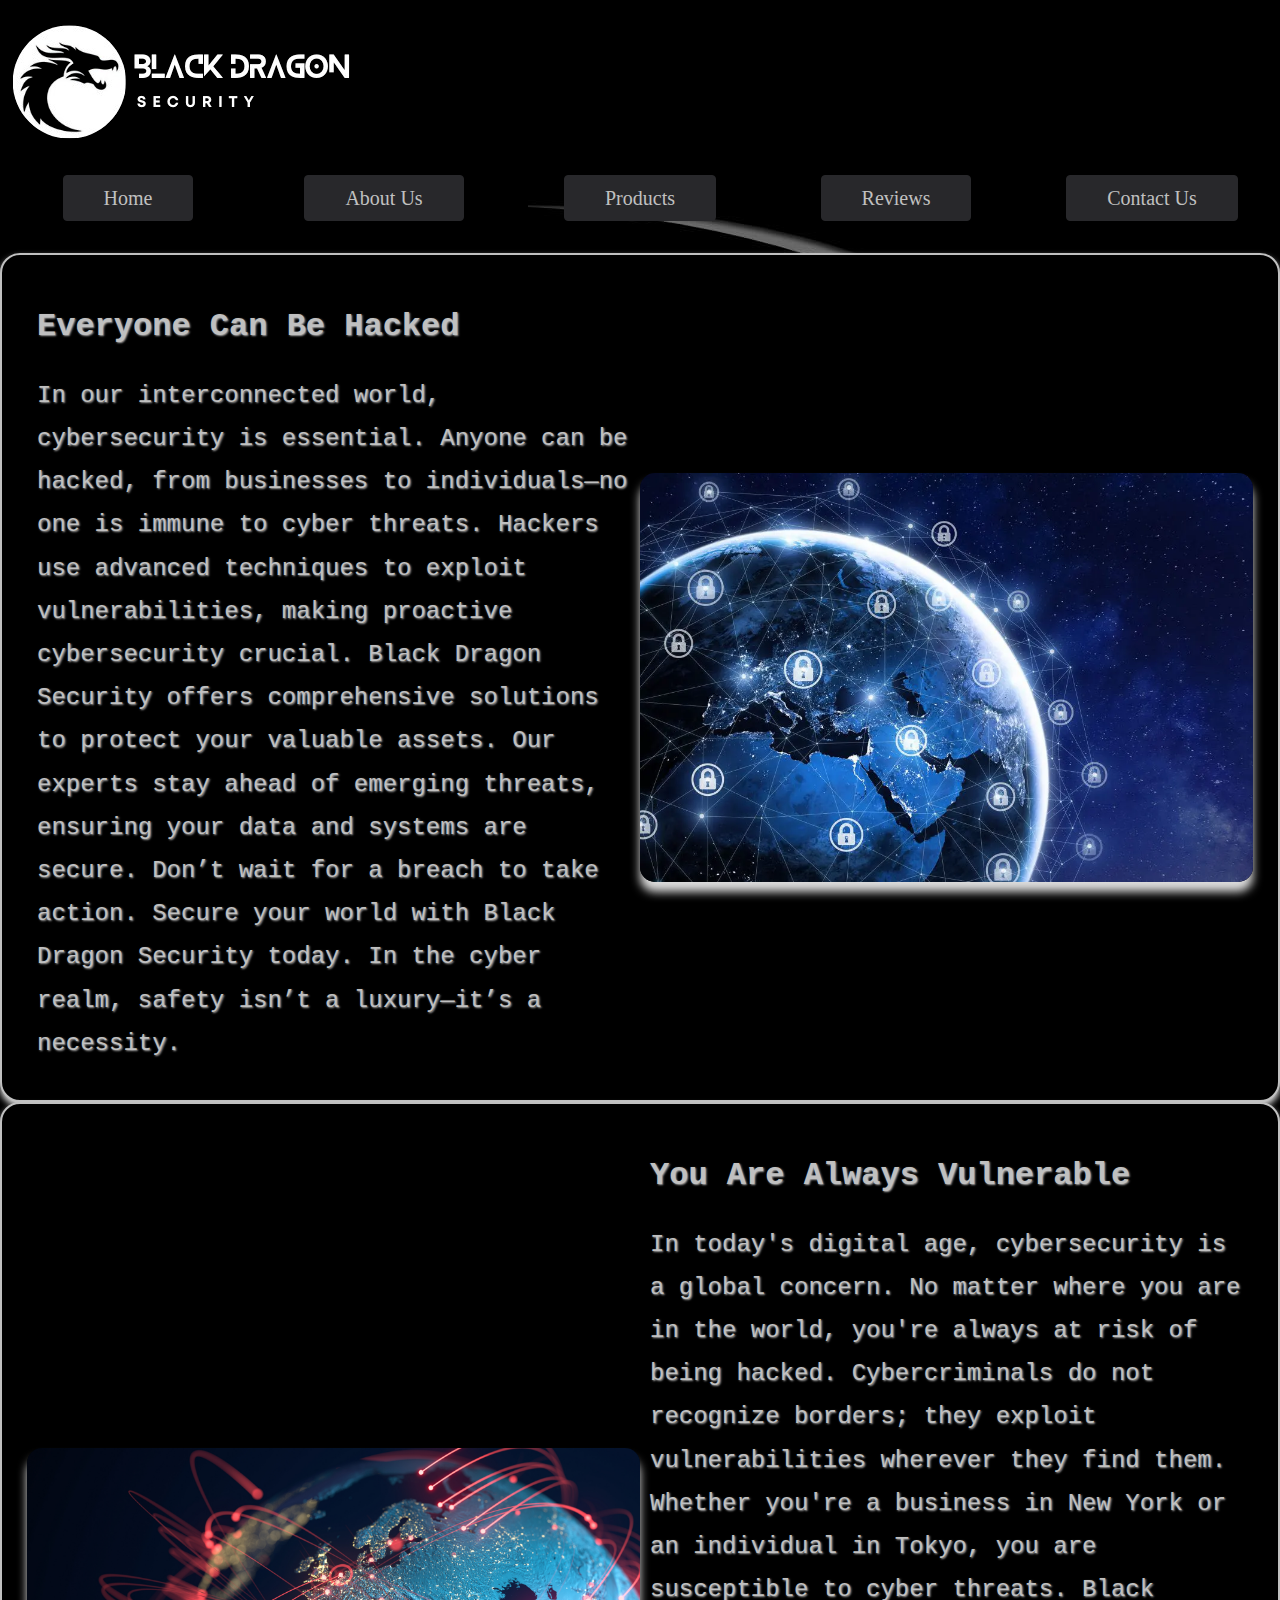
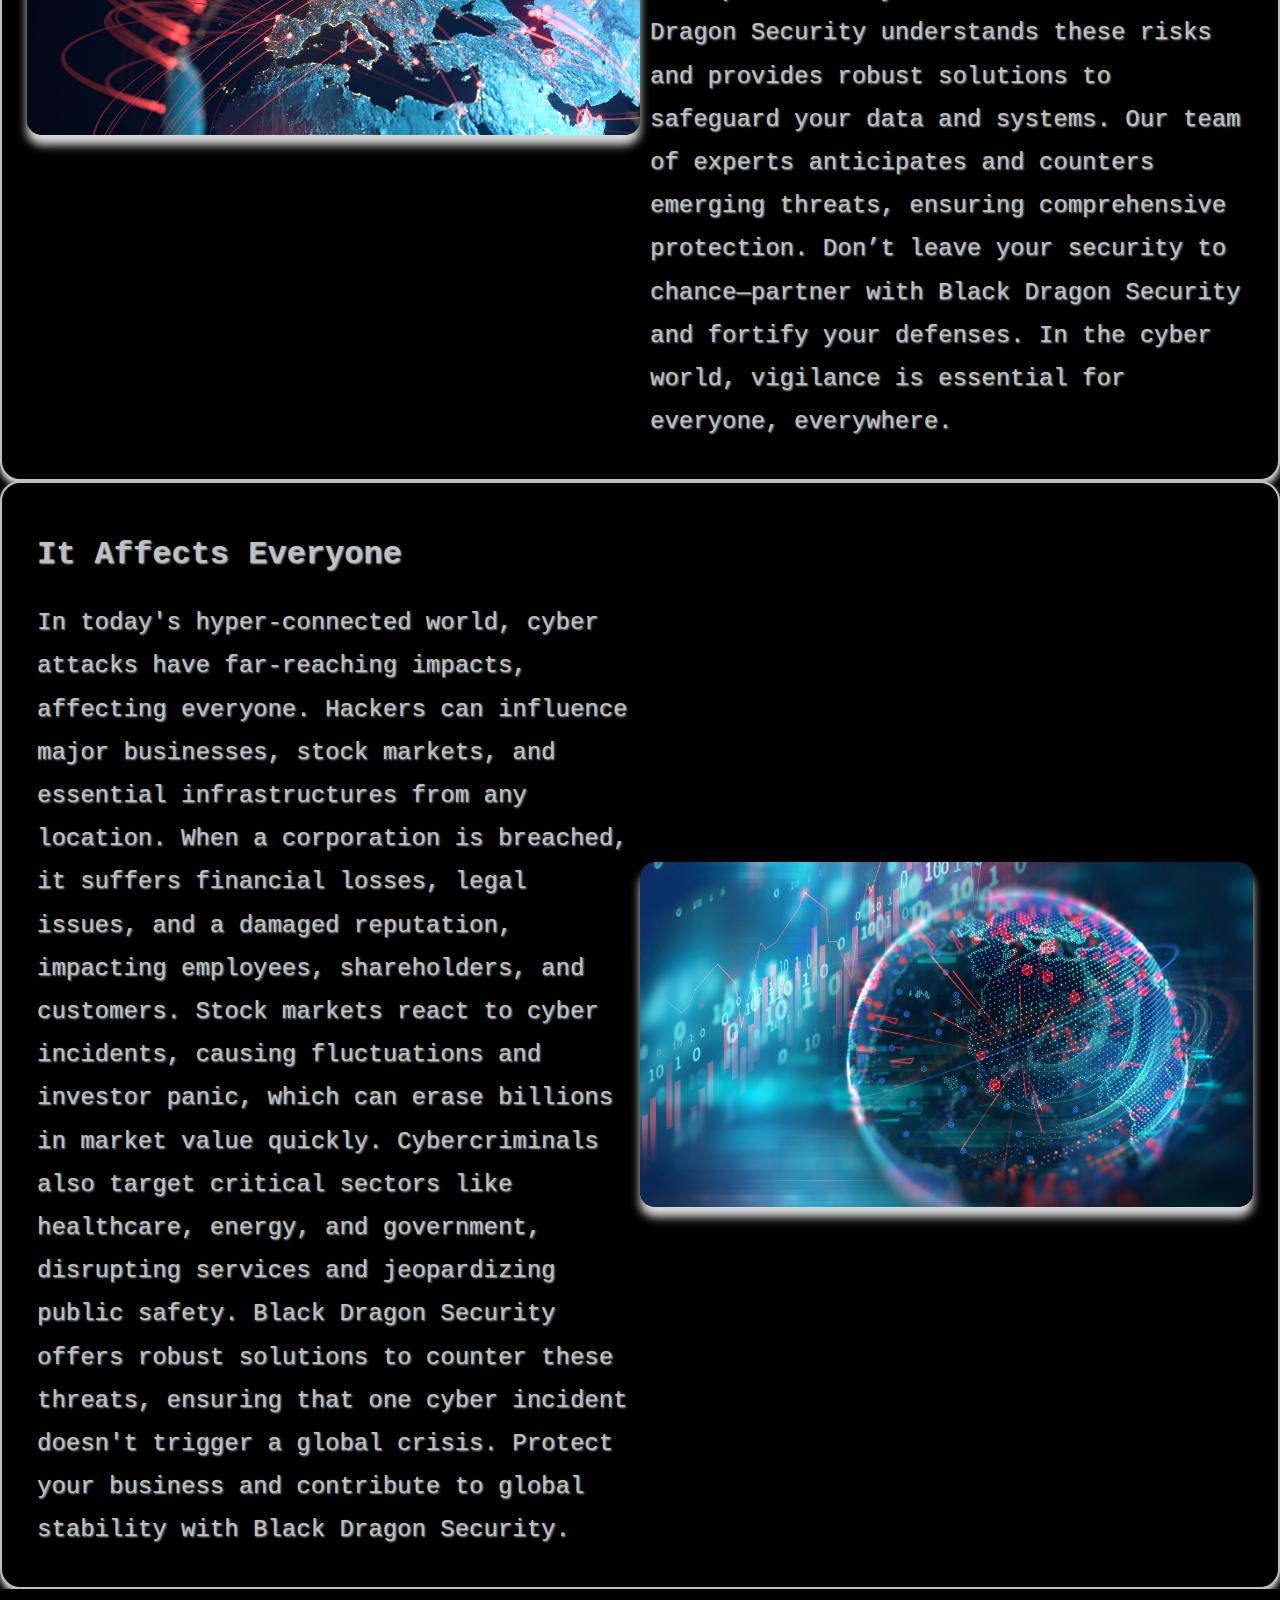
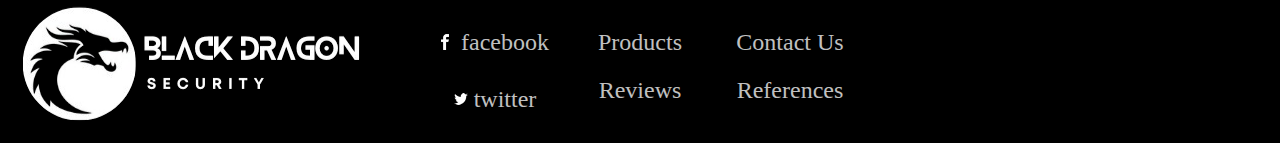
<file: Index.HTML>
<!DOCTYPE html>
<html lang="en">
<head>
    <meta charset="UTF-8">
    <meta name="viewport" content="width=device-width, initial-scale=1.0">
    <title>Black Dragon Security</title>
    <link rel="stylesheet" href="BD_reset.css">
    <link rel="stylesheet" href="BD_designs.css">
    <link rel="stylesheet" href="BD_styles.css">
</head>
<body>
		<a href="index.html"> <img src="BD_logo.png" alt="LogoImg" /> </a>
<header>	
			
			<nav id="top">
				
				
			
				<ul>
					<li><button><a href="index.html">Home</a></button></li>
					<li><button><a href="about_us.html">About Us</a></button></li>
					<li><button><a href="products.html">Products</a></button></li>
					<li><button><a href="reviews.html">Reviews</a></button></li>
					<li><button><a href="contact_us.html">Contact Us</a></button></li>
				</ul>
			</nav>
		</header>

    <div id="container">
        <div id="main" class="section">
            <div>
                <h2>Everyone Can Be Hacked</h2>
                <p>In our interconnected world, cybersecurity is essential. 
				Anyone can be hacked, from businesses to individuals—no one is 
				immune to cyber threats. Hackers use advanced techniques to exploit 
				vulnerabilities, making proactive cybersecurity crucial. Black Dragon 
				Security offers comprehensive solutions to protect your valuable assets. Our experts stay 
				ahead of emerging threats, ensuring your data and systems are secure. Don’t wait for a breach to take action. 
				Secure your world with Black Dragon Security today. In the cyber realm, safety isn’t a luxury—it’s a necessity.</p>
            </div>
            <img src="BD_image2.jpg" alt="Security Image">
        </div>
        <div id="main1" class="section">
            <img src="BD_image3.png" alt="Vulnerability Image">
            <div>
                <h2>You Are Always Vulnerable</h2>
                <p>In today's digital age, cybersecurity is a global concern. 
				No matter where you are in the world, you're always at risk of being hacked. 
				Cybercriminals do not recognize borders; they exploit vulnerabilities wherever they find them. 
				Whether you're a business in New York or an individual in Tokyo, you are susceptible to cyber 
				threats. Black Dragon Security understands these risks and provides robust solutions to safeguard 
				your data and systems. Our team of experts anticipates and counters emerging threats, ensuring comprehensive 
				protection. Don’t leave your security to chance—partner with Black Dragon Security and fortify your defenses. 
				In the cyber world, vigilance is essential for everyone, everywhere.</p>
            </div>
        </div>
		
		 <div id="main2" class="section">
            <img src="BD_image1.jpg" alt="">
            <div>
                <h2>It Affects Everyone</h2>
                <p>In today's hyper-connected world, cyber attacks have far-reaching impacts, 
				affecting everyone. Hackers can influence major businesses, stock markets, and 
				essential infrastructures from any location. When a corporation is breached, it suffers financial losses, 
				legal issues, and a damaged reputation, impacting employees, 
				shareholders, and customers. Stock markets react to cyber 
				incidents, causing fluctuations and investor panic, which can erase 
				billions in market value quickly. Cybercriminals also target critical 
				sectors like healthcare, energy, and government, disrupting services and jeopardizing public safety. Black Dragon Security 
				offers robust solutions to counter these threats, ensuring that one cyber incident doesn't trigger a global crisis. 
				Protect your business and contribute to global stability with Black Dragon Security.</p>
            </div>
        </div>
    </div>

  <footer>
  
		
      <nav id="bottom">
	  
		
		 <ul>
            <li><a href="https://www.facebook.com"><img id="fbicon" src="fbicon.png" alt="" />facebook</a></li>
            <li><a href="https://www.twitter.com"><img id="twittericon" src="twittericon.png" alt="" />twitter</a></li>
         </ul>
         <ul>
            <li><a href="products.html">Products</a></li>
            <li><a href="reviews.html">Reviews</a></li>
         </ul>
		 <ul>
			<li><a href="contact_us.html">Contact Us</a></li>
			<li><a href="References.html">References</a></li>
		 </ul>
	</nav>
   </footer>
</body>
</html>
</file>
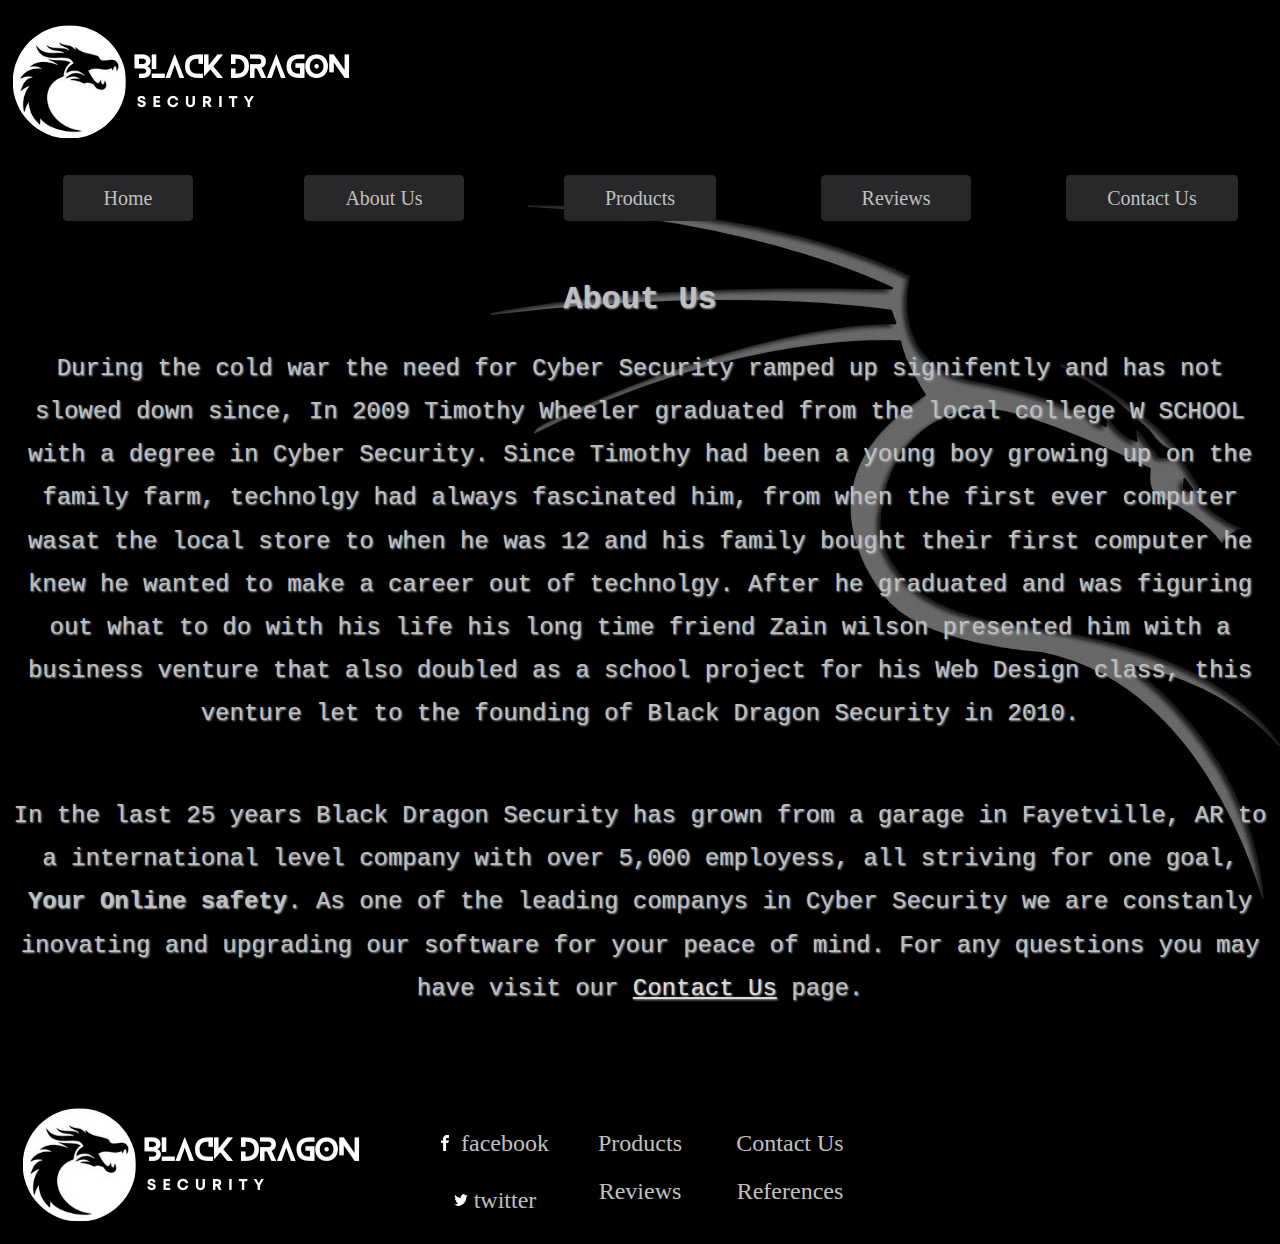
<file: about_us.html>
<!DOCTYPE html>
<html lang="en">
		<head>
		   <meta charset="utf-8" />
		   <meta name="viewport" content="width=device-width, initial-scale=1" />
		   <title>Black Dragon Security</title>
		   <link href="BD_reset.css" rel="stylesheet" />
		   <link href="BD_styles.css" rel="stylesheet" />    
		</head>
	<body>
	<a href="index.html"><img src="BD_logo.png" alt="" /></a>
		<header>
		<nav id="top">
		
				<ul>
					<li><button><a href="index.html">Home</a></button></li>
					<li><button><a href="about_us.html">About Us</a></button></li>
					<li><button><a href="products.html">Products</a></button></li>
					<li><button><a href="reviews.html">Reviews</a></button></li>
					<li><button><a href="contact_us.html">Contact Us</a></button></li>
				</ul>
		  </nav>
   </header>
   
	<div id="container">
      <section id="aboutus"> 
         <h2>About Us</h2>
         <p>During the cold war the need for Cyber Security ramped up signifently and has not slowed down since, In 2009 Timothy Wheeler
		 graduated from the local college W SCHOOL with a degree in Cyber Security. Since Timothy had been a young boy growing up on the family farm, technolgy
		 had always fascinated him, from when the first ever computer wasat the local store to when he was 12 and his family bought their first
		 computer he knew he wanted to make a career out of technolgy. After he graduated and was figuring out what to do with his life his long time friend Zain wilson
		 presented him with a business venture that also doubled as a school project for his Web
		Design class, this venture let to the founding of Black Dragon Security in 2010.
	  </section> 
	  <br>
	  </br>
	  <section id="aboutus1">
		<p>In the last 25 years Black Dragon Security has grown from a garage in Fayetville, AR to a international level company with over 5,000 employess, 
		all striving for one goal,<strong> Your Online safety</strong>.
		 As one of the leading companys in Cyber Security we are constanly 
		inovating and upgrading our software for your peace of mind. For any questions you may have visit 
		our <a href="contact_us.html">Contact Us</a> page.
	</div>
    
  <footer>
      <nav id="bottom">

         <ul>
            <li><a href="https://www.facebook.com"><img id="fbicon" src="fbicon.png" alt="" />facebook</a></li>
            <li><a href="https://www.twitter.com"><img id="twittericon" src="twittericon.png" alt="" />twitter</a></li>
         </ul>
         <ul>
            <li><a href="products.html">Products</a></li>
            <li><a href="reviews.html">Reviews</a></li>
         </ul>
		 <ul>
			<li><a href="contact_us.html">Contact Us</a></li>
			<li><a href="References.html">References</a></li>
		 </ul>
	</nav>
   </footer>
</body>
</html>
</file>
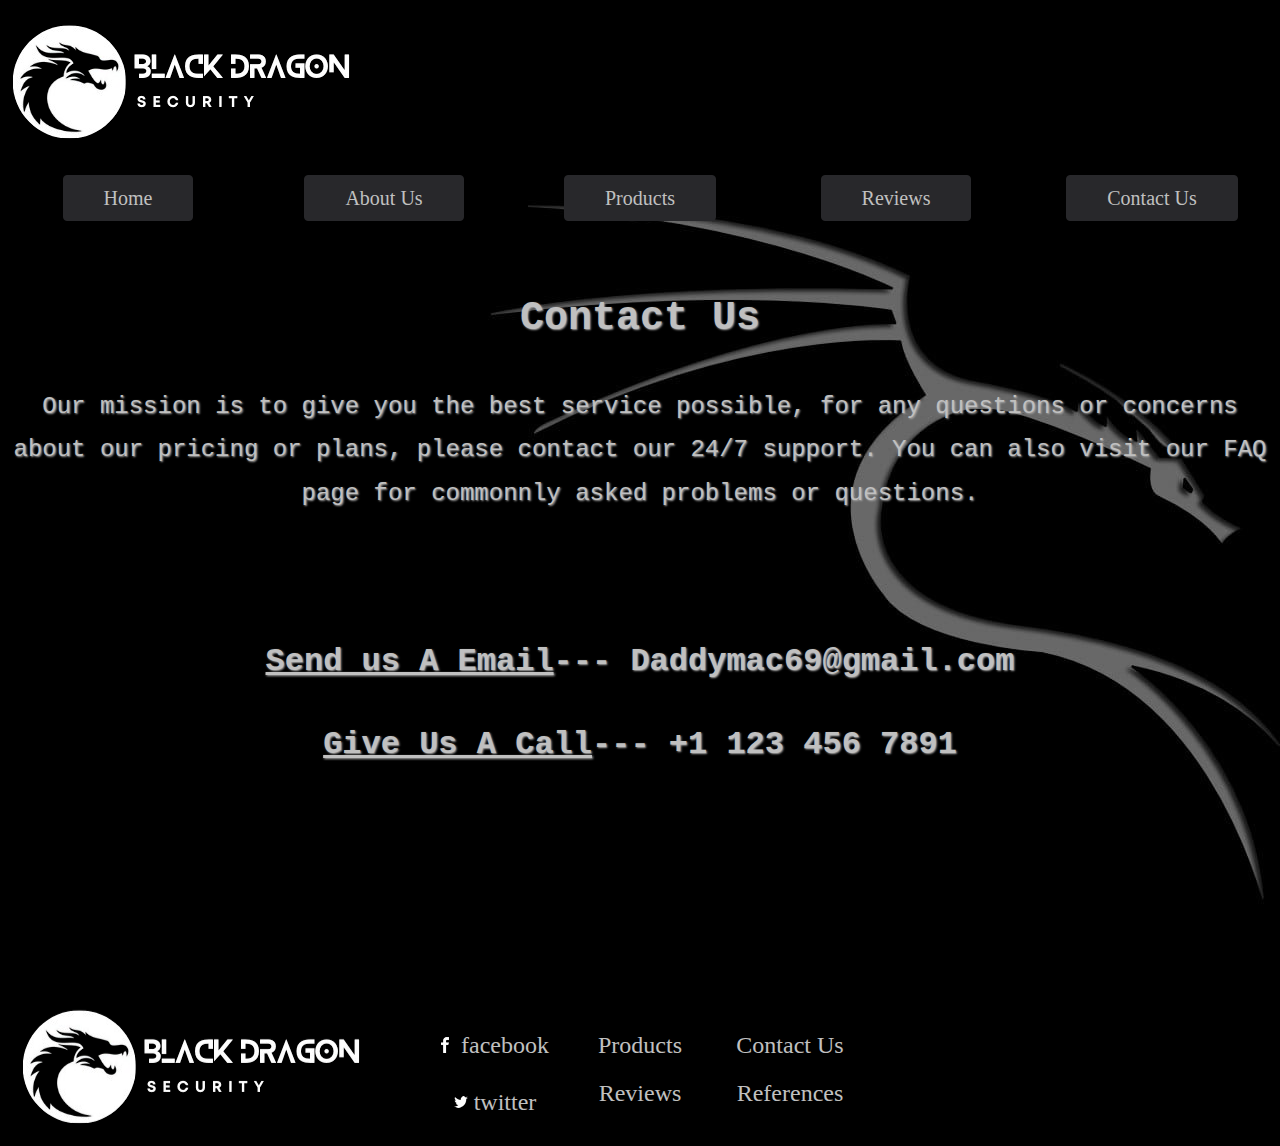
<file: contact_us.html>
<!DOCTYPE html>
<html lang="en">
		<head>
		   <meta charset="utf-8" />
		   <meta name="viewport" content="width=device-width, initial-scale=1" />
		   <title>Black Dragon Security</title>
		   <link href="BD_reset.css" rel="stylesheet" />
		   <link href="BD_styles.css" rel="stylesheet" />    
		</head>
	<body>
	<a href="index.html"><img src="BD_logo.png" alt="" /></a>
		<header>
		<nav id="top">
		
				<ul>
					<li><button><a href="index.html">Home</a></button></li>
					<li><button><a href="about_us.html">About Us</a></button></li>
					<li><button><a href="products.html">Products</a></button></li>
					<li><button><a href="reviews.html">Reviews</a></button></li>
					<li><button><a href="contact_us.html">Contact Us</a></button></li>
				</ul>
		  </nav>
   </header>
   
   <div id="container">
		<section id="contact">
			<h1>Contact Us</h1>
			<p>Our mission is to give you the best service possible, for any questions or concerns about our pricing or plans, please contact our 24/7 support. You can also visit our FAQ page for commonnly asked problems or questions.</p>
			</section>
		<section id="links">
			<h2><a href="mailto:rowanbell814@gmail.com">Send us A Email</a>--- Daddymac69@gmail.com</h2>
			<h2><a href="tel:+1 123 456 7891">Give Us A Call</a>--- +1 123 456 7891</h2>
		</section>

   </div>
   
  <footer>
      <nav id="bottom">
         <ul>
            <li><a href="https://www.facebook.com"><img id="fbicon" src="fbicon.png" alt="" />facebook</a></li>
            <li><a href="https://www.twitter.com"><img id="twittericon" src="twittericon.png" alt="" />twitter</a></li>
         </ul>
         <ul>
            <li><a href="products.html">Products</a></li>
            <li><a href="reviews.html">Reviews</a></li>
         </ul>
		 <ul>
			<li><a href="contact_us.html">Contact Us</a></li>
			<li><a href="References.html">References</a></li>
		 </ul>
	</nav>
   </footer>
</body>
</html>
</file>
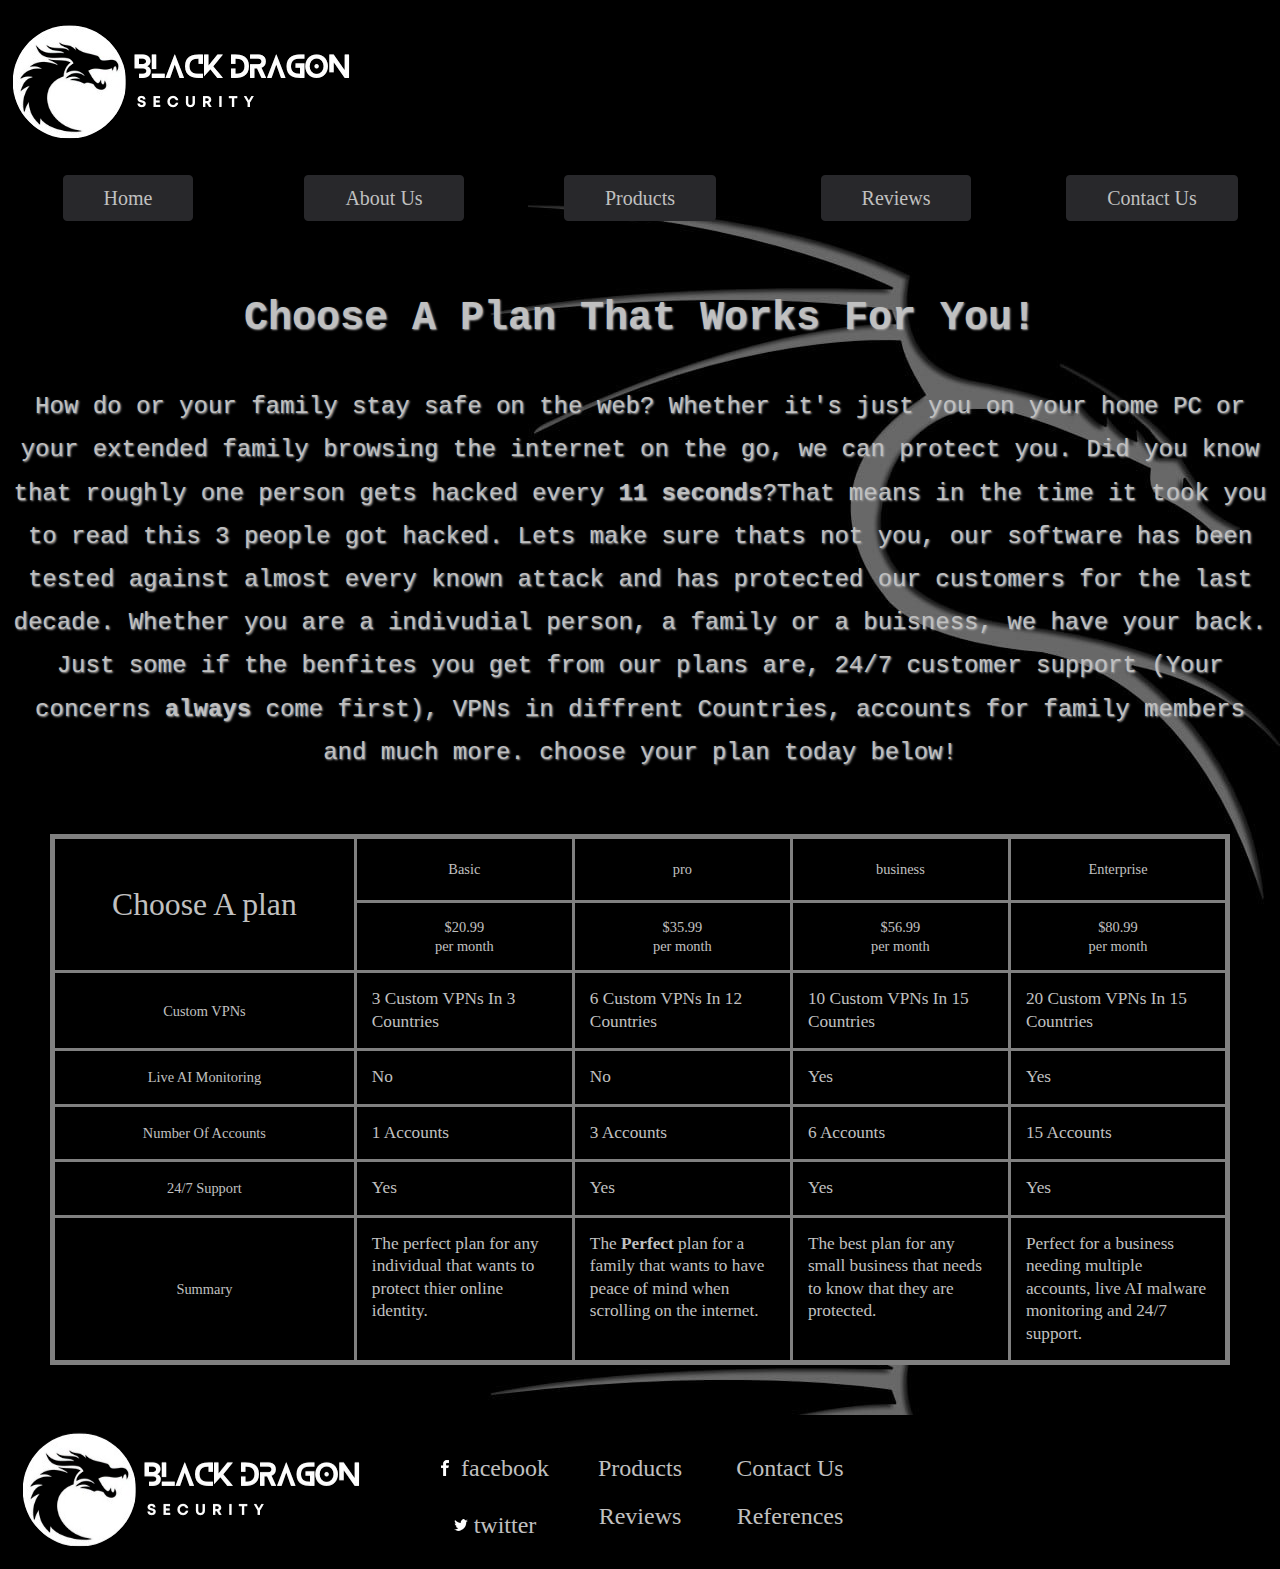
<file: Products.html>
<!DOCTYPE html>
<html lang="en">
		<head>
		   <meta charset="utf-8" />
		   <meta name="viewport" content="width=device-width, initial-scale=1" />
		   <title>Black Dragon Security</title>
		   <link href="BD_reset.css" rel="stylesheet" />
		   <link href="BD_styles.css" rel="stylesheet" />    
		   <link href="BD_tables.css" rel="stylesheet" />    
		</head>
	<body>
	<a href="index.html"><img src="BD_logo.png" alt="" /></a>
		<header>

		<nav id="top">
		
				<ul>
					<li><button><a href="index.html">Home</a></button></li>
					<li><button><a href="about_us.html">About Us</a></button></li>
					<li><button><a href="products.html">Products</a></button></li>
					<li><button><a href="reviews.html">Reviews</a></button></li>
					<li><button><a href="contact_us.html">Contact Us</a></button></li>
				</ul>
		  </nav>
   </header>
   
   <div id="container">
   <section id="products">
      <h1>Choose A Plan That Works For You!</h1>
      <p>How do or your family stay safe on the web? Whether it's just you on your home PC or your extended family browsing the internet on the go, we can protect you. Did you know that roughly one person gets hacked every <strong>11 seconds</strong>?That means in the time it took you to read this 3 people got hacked. Lets make sure thats not you, our software has been tested against almost every known attack and has protected our customers for the last decade. Whether you are a indivudial person, a family or a buisness, we have your back. Just some if the benfites you get from our plans are, 24/7 customer support (Your concerns <strong>always</strong> come first), VPNs in diffrent Countries, accounts for family members and much more. choose your plan today below!</p>
	   </section>
   </div> 

	<table id="pricing">
	
		<colgroup>
			<col id="firstCol" />
			<col id="dataCols" span="4" />
			
			<thead>
				<tr>
					<th rowspan="2">Choose A plan</th>
					<th>Basic</th>
					<th>pro</th>
					<th>business</th>
					<th>Enterprise</th>									
				</tr>
				
				<tr>
					<th>$20.99<br/>per month</th>
					<th>$35.99<br/>per month</th>
					<th>$56.99<br/>per month</th>
					<th>$80.99<br/>per month</th>					
				</tr>				
			</thead>
			
			<tfoot>
				<tr>
					<th>Summary</th>
					<td>The perfect plan for any individual that wants to protect thier online identity.</td>
					<td>The <strong>Perfect</strong> plan for a family that wants to have peace of mind when scrolling on the internet.</td>
					<td>The best plan for any small business that needs to know that they are protected.</td>
					<td>Perfect for a business needing multiple accounts, live AI malware monitoring and 24/7 support.</td>
				</tr>
			</tfoot>
			
			<tbody>
				<tr>
					<th>Custom VPNs</th>
					<td>3 Custom VPNs In 3 Countries</td>
					<td>6 Custom VPNs In 12 Countries</td>
					<td>10 Custom VPNs In 15 Countries</td>
					<td>20 Custom VPNs In 15 Countries</td>
				
				</tr>
				
				<tr>
					<th>Live AI Monitoring</th>
					<td>No</td>
					<td>No</td>
					<td>Yes</td>
					<td>Yes</td>
				</tr>
				
				<tr>
					<th>Number Of Accounts</th>
					<td>1 Accounts</td>
					<td>3 Accounts</td>
					<td>6 Accounts</td>
					<td>15 Accounts</td>
				</tr>
				
				<tr>
					<th>24/7 Support</th>
					<td>Yes</td>
					<td>Yes</td>
					<td>Yes</td>
					<td>Yes</td>
				</tr>
			
			</tbody>
		</colgroup>
	
	</table>
      

  <footer>
      <nav id="bottom">

         <ul>
            <li><a href="https://www.facebook.com"><img id="fbicon" src="fbicon.png" alt="" />facebook</a></li>
            <li><a href="https://www.twitter.com"><img id="twittericon" src="twittericon.png" alt="" />twitter</a></li>
         </ul>
         <ul>
            <li><a href="products.html">Products</a></li>
            <li><a href="reviews.html">Reviews</a></li>
         </ul>
		 <ul>
			<li><a href="contact_us.html">Contact Us</a></li>
			<li><a href="References.html">References</a></li>
		 </ul>
	</nav>
   </footer>
</body>
</html>
</file>
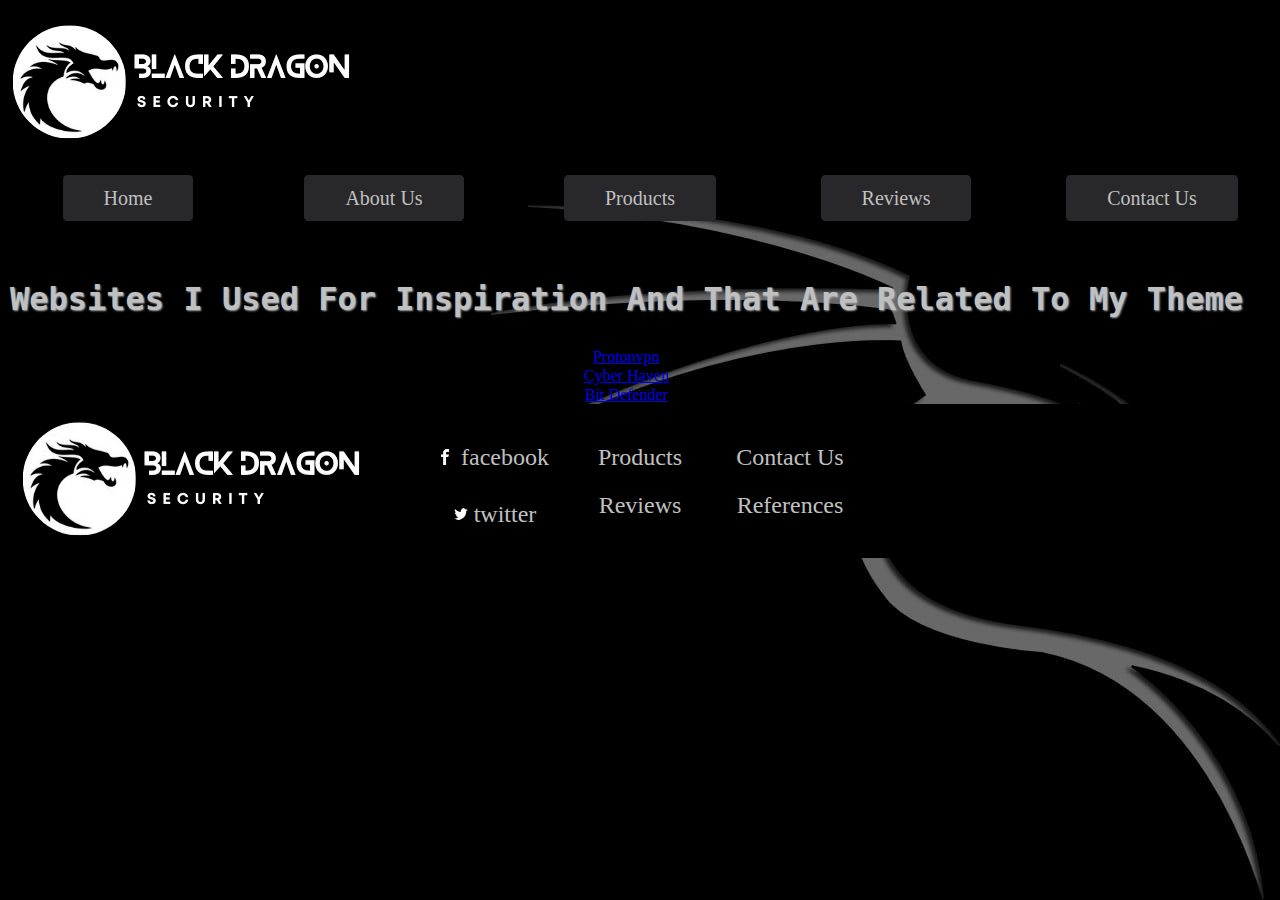
<file: references.html>
<!DOCTYPE html>
<html lang="en">
		<head>
		   <meta charset="utf-8" />
		   <meta name="viewport" content="width=device-width, initial-scale=1" />
		   <title>Black Dragon Security</title>
		   <link href="BD_reset.css" rel="stylesheet" />
		   <link href="BD_styles.css" rel="stylesheet" />    
		</head>
	<body>
	<a href="index.html"><img src="BD_logo.png" alt="" /></a>
		<header>
		<nav id="top">
		
		
				<ul>
					<li><button><a href="index.html">Home</a></button></li>
					<li><button><a href="about_us.html">About Us</a></button></li>
					<li><button><a href="products.html">Products</a></button></li>
					<li><button><a href="reviews.html">Reviews</a></button></li>
					<li><button><a href="contact_us.html">Contact Us</a></button></li>
				</ul>
		  </nav>
   </header>

   
   <div id="container">
    <section id="links1"> 
         <h2>Websites I Used For Inspiration And That Are Related To My Theme</h2>
			<ol>
				<li><a href="https://protonvpn.com">Protonvpn</a></li>
				<li><a href="https://www.cyberhaven.com">Cyber Haven</a></li>
				<li><a href="https://www.bitdefender.com/en-us/">Bit Defender</a></li>
			</ol>
	</section>

   </div>
   
  <footer>
      <nav id="bottom">

         <ul>
            <li><a href="https://www.facebook.com"><img id="fbicon" src="fbicon.png" alt="" />facebook</a></li>
            <li><a href="https://www.twitter.com"><img id="twittericon" src="twittericon.png" alt="" />twitter</a></li>
         </ul>
         <ul>
            <li><a href="products.html">Products</a></li>
            <li><a href="reviews.html">Reviews</a></li>
         </ul>
		 <ul>
			<li><a href="contact_us.html">Contact Us</a></li>
			<li><a href="References.html">References</a></li>
		 </ul>
	</nav>
   </footer>
</body>
</html>
</file>
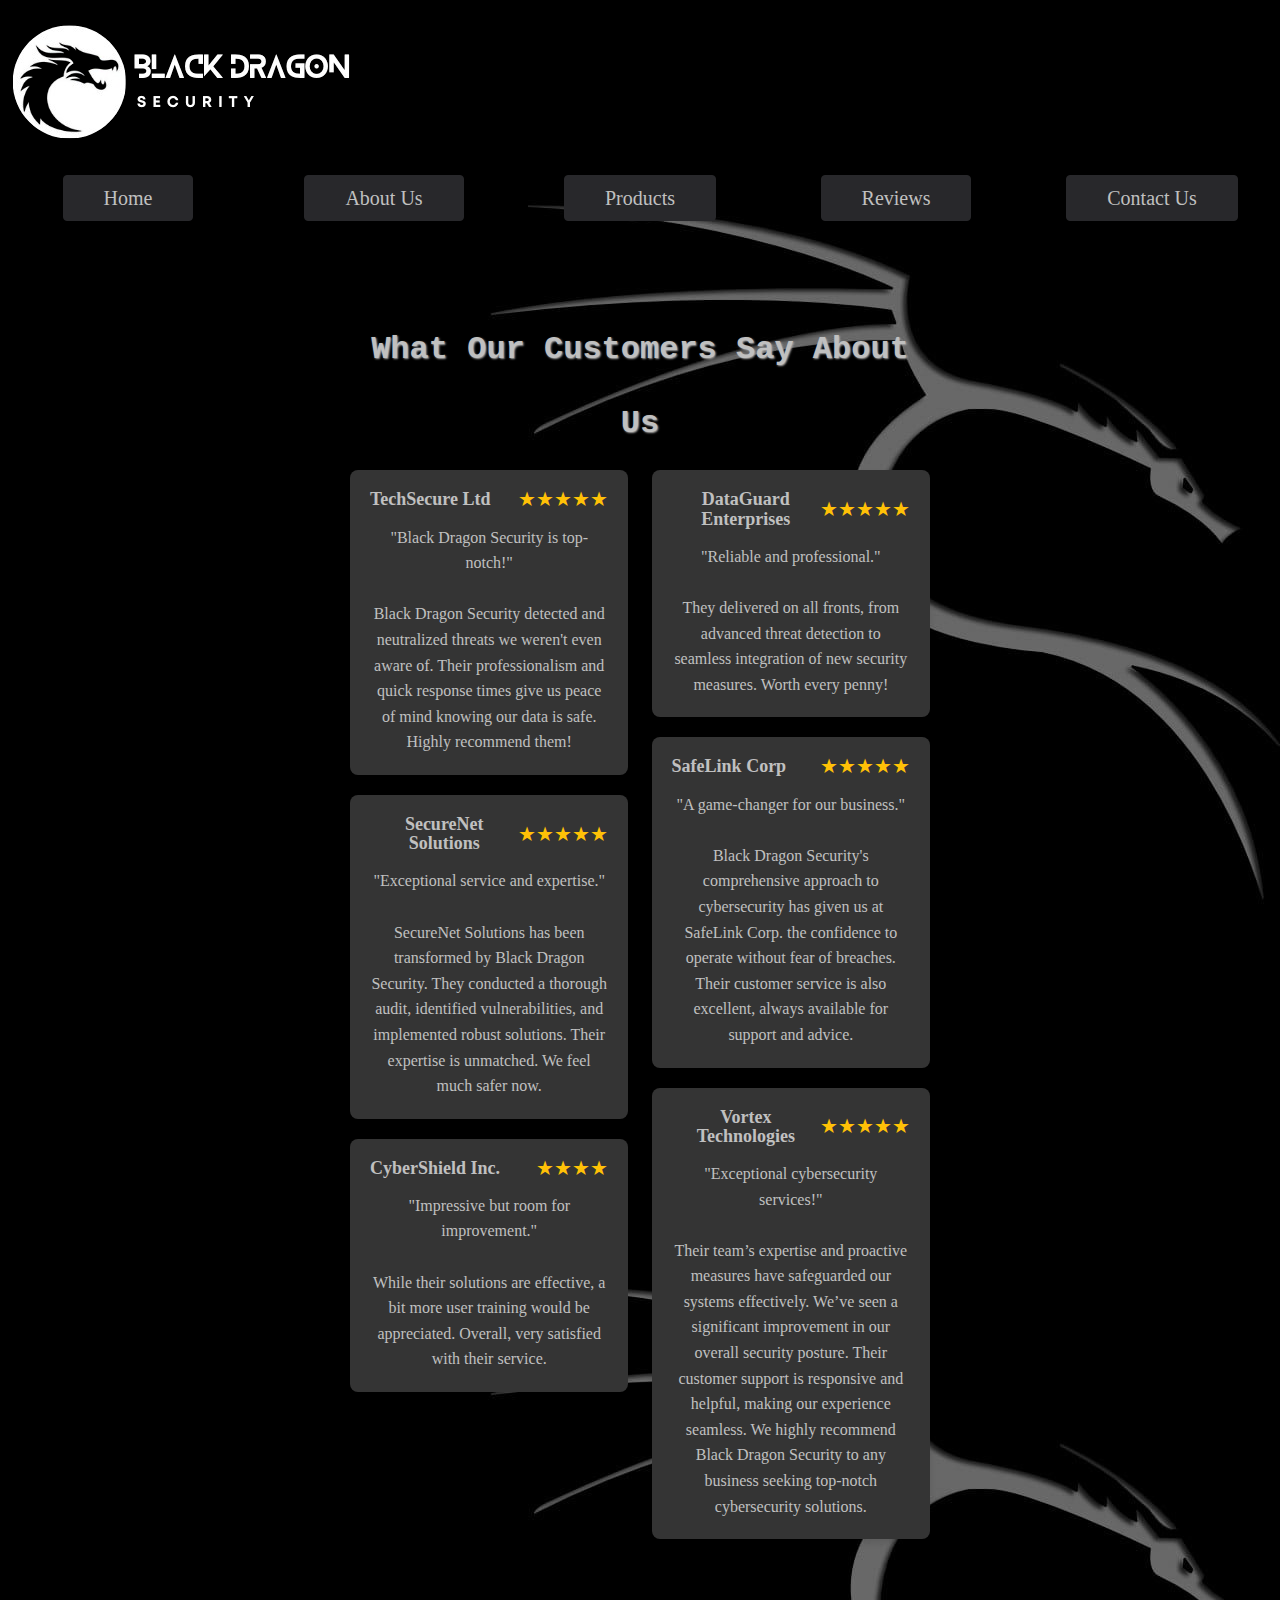
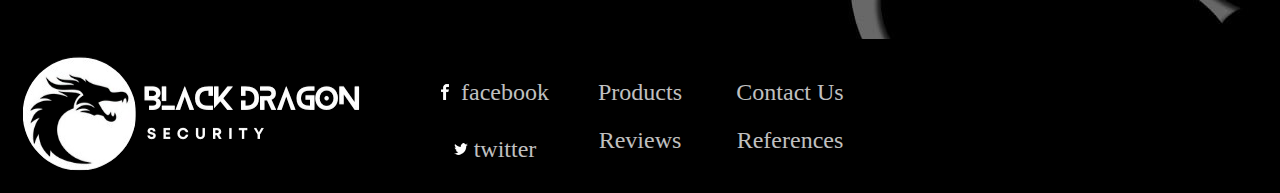
<file: Reviews.html>
<!DOCTYPE html>
<html lang="en">
		<head>
		   <meta charset="utf-8" />
		   <meta name="viewport" content="width=device-width, initial-scale=1" />
		   <title>Black Dragon Security</title>
		   <link href="BD_reset.css" rel="stylesheet" />
		   <link href="BD_styles.css" rel="stylesheet" />    
		</head>
	<body>
		<a href="index.html"><img src="BD_logo.png" alt="" /></a>
		<header>
		<nav id="top">
		
				<ul>
					<li><button><a href="index.html">Home</a></button></li>
					<li><button><a href="about_us.html">About Us</a></button></li>
					<li><button><a href="products.html">Products</a></button></li>
					<li><button><a href="reviews.html">Reviews</a></button></li>
					<li><button><a href="contact_us.html">Contact Us</a></button></li>
				</ul>
		  </nav>
   </header>
   
   <div id="container">
      
	  <section id="reviews"> 
         <h2>What Our Customers Say About Us</h2>
		 
    <div class="reviews-container">
        <div class="reviews-column">
            <div class="review-card">
                <div class="review-header">
                    <div class="review-name">TechSecure Ltd</div>
                    <div class="review-stars">★★★★★</div>
                </div>
                <div class="review-text">
                    "Black Dragon Security is top-notch!"
					<br/>
					<br/>
					Black Dragon Security detected and neutralized threats we weren't even aware of. Their professionalism and quick response times give us peace of mind knowing our data is safe. Highly recommend them!
                </div>
            </div>
            <div class="review-card">
                <div class="review-header">
                    <div class="review-name">SecureNet Solutions</div>
                    <div class="review-stars">★★★★★</div>
                </div>
                <div class="review-text">
                   "Exceptional service and expertise."
				   <br/>
				   <br/>
				SecureNet Solutions has been transformed by Black Dragon Security. They conducted a thorough audit, identified vulnerabilities, and implemented robust solutions. Their expertise is unmatched. We feel much safer now.
                </div>
            </div>
            <div class="review-card">
                <div class="review-header">
                    <div class="review-name">CyberShield Inc.</div>
                    <div class="review-stars">★★★★</div>
                </div>
                <div class="review-text">
                   "Impressive but room for improvement."
						<br/>
						<br/>
					 While their solutions are effective, a bit more user training would be appreciated. Overall, very satisfied with their service.
                </div>
            </div>
        </div>
        <div class="reviews-column">
            <div class="review-card">
                <div class="review-header">
                    <div class="review-name">DataGuard Enterprises</div>
                    <div class="review-stars">★★★★★</div>
                </div>
                <div class="review-text">
                    "Reliable and professional."
					<br/>
					<br/>
					They delivered on all fronts, from advanced threat detection to seamless integration of new security measures. Worth every penny!
                </div>
            </div>
            <div class="review-card">
				<div class="review-header">
                <div class="review-name">SafeLink Corp</div>
                <div class="review-stars">★★★★★</div>
				</div>
                <div class="review-text">
                    "A game-changer for our business."
					<br/>
					<br/>
				Black Dragon Security's comprehensive approach to cybersecurity has given us at SafeLink Corp. the confidence to operate without fear of breaches. Their customer service is also excellent, always available for support and advice.
                </div>
            </div>
            <div class="review-card">
                <div class="review-header">
                    <div class="review-name">Vortex Technologies</div>
                    <div class="review-stars">★★★★★</div>
                </div>
                <div class="review-text">
                    "Exceptional cybersecurity services!"
					<br/>
					<br/>
					Their team’s expertise and proactive measures have safeguarded our systems effectively. We’ve seen a significant improvement in our overall security posture. Their customer support is responsive and helpful, making our experience seamless. We highly recommend Black Dragon Security to any business seeking top-notch cybersecurity solutions.
                </div>
            </div>
        </div>
    </div>
</section>
	  
   </div>
   
  <footer>
      <nav id="bottom">

         <ul>
            <li><a href="https://www.facebook.com"><img id="fbicon" src="fbicon.png" alt="" />facebook</a></li>
            <li><a href="https://www.twitter.com"><img id="twittericon" src="twittericon.png" alt="" />twitter</a></li>
         </ul>
         <ul>
            <li><a href="products.html">Products</a></li>
            <li><a href="reviews.html">Reviews</a></li>
         </ul>
		 <ul>
			<li><a href="contact_us.html">Contact Us</a></li>
			<li><a href="References.html">References</a></li>
		 </ul>
	</nav>
   </footer>
</body>
</html>
</file>
<file: BD_designs.css>
@charset "utf-8";

/* Base Styles */
:root {
    --text-color: rgb(192, 192, 192);
    --bg-dark: rgb(52, 52, 52);
    --button-bg: rgb(40, 40, 43);
}

html {
    background-image: url(back.jpg);
}

body {
    margin: 0 auto;
    max-width: 1920px;
    width: 100%;
}

body a img {
	
	padding-top: 25px;
	padding-left: 10px;
	
}

/* Typography */
h1, h2, p {
    color: var(--text-color);
    margin: 10px;
    text-shadow: 1px 1px 2px rgb(169,169,169);
}

h1 {
    font-size: 2.5em;
    font-family: 'Consolas', monospace;
    line-height: 2.8em;
}

h2 {
    font-family: 'Inconsolata', monospace;
    font-size: 2em;
    line-height: 2.3em;
}

p {
    font-family: 'Inconsolata', monospace;
    font-size: 1.5em;
    line-height: 1.8em;
}

/* Navigation */
nav#top ul {
	
    display: flex;
    justify-content: space-evenly;
    align-items: center;
    width: 100%;
	margin-top: 25px;
	margin-bottom: 25px;

}

nav#top li {
	
    display: inline-block ;
    text-align: center;
    flex: 2;
	
}

nav#top a {
    color: var(--text-color);
    font-family: consolas;
    font-size: clamp(1.2em, 3vw, 2em);
    line-height: 1.5em;
    padding: 5px 20px;
    display: block;
    width: 100%;
}

nav#top ul li a:hover, nav#top ul li a:active {
	
    color: rgb(220,220,220);
	
}



/* Reviews Section */

.reviews-container {
	
    display: flex;
    justify-content: space-between;
    max-width: 1200px;
    margin: 0 auto;
	
}

.reviews-column {
    width: 48%;
    display: flex;
    flex-direction: column;
    gap: 20px;
}

.review-card {
    background-color: var(--bg-dark);
    border-radius: 8px;
    box-shadow: 0 4px 6px rgba(0, 0, 0, 0.1);
    padding: 20px;
}

.review-header {
    display: flex;
    justify-content: space-between;
    align-items: center;
    margin-bottom: 15px;
}

.review-name {
    color: var(--text-color);
    font-weight: bold;
    font-size: 18px;
}

.review-stars {
    color: #ffc107;
    font-size: 20px;
}

.review-text {
    color: var(--text-color);
    line-height: 1.6;
}

/* Sections */
.section {
    background: black;
    display: grid;
    grid-template-columns: 1fr 1fr;
    align-items: center;
    border: 2px solid rgb(192,192,192);
	border-radius: 20px;
    box-shadow: 0 4px 6px rgba(220,220,220);
    padding: 25px;
}

.section:nth-child(odd) {
    grid-template-areas: "text image";
}

.section:nth-child(even) {
    grid-template-areas: "image text";
}

.section > div:first-child {
    grid-area: text;
}

.section > img {
	
	box-shadow: 0 10px 10px rgba(220,220,220);
	border-radius: 15px;
    grid-area: image;
    max-width: 100%;
    height: auto;
}

/* Section Specific Styles */
section {
    text-align: center;
}

section#links a {
	
	color: rgb(192, 192, 192);
	
}

section#links {
	
    padding: 90px 0 200px;
	
}


section#aboutus1 {
	
    padding-bottom: 70px;
}

section#aboutus a, section#aboutus1 a  {
	
	color: rgb(220, 220, 220);

}

section#reviews {
    padding: 50px 350px 100px;
}

/* Button Styles */
button {
    font-size: 10px;
    background: var(--button-bg);
    color: #fff;
    border: 1px solid var(--button-bg);
    border-radius: 4px;
    padding: 0.2em 2em;
    cursor: pointer;
    transition: 0.1s;
}

button:hover {
    transform: translate(-0.25rem, -0.25rem);
    background: var(--text-color);
    box-shadow: 0.25rem 0.25rem var(--button-bg);
}

button:active {
    transform: translate(0);
    box-shadow: none;
}

/* Footer */
footer {
    width: 100%;
    background-color: black;
}

nav#bottom {
    text-align: center;
    padding: 20px;
}

nav#bottom a {
    font-size: 1.5em;
    line-height: 2em;
    padding: 25px 0;
    color: var(--text-color);
}

/* Media Queries */
@media screen and (max-width: 768px) {
    .reviews-container {
        flex-direction: column;
        padding: 0 20px;
    }

    .reviews-column {
        width: 100%;
    }

    .section {
        grid-template-columns: 1fr;
        grid-template-areas: "text" "image";
    }

    section#links1 {
        padding: 50px 20px 325px;
    }

    section#reviews {
        padding: 50px 20px;
    }

    footer img {
        display: none;
    }
}

@media screen and (max-width: 480px) {
    h1 { font-size: 2em; }
    h2 { font-size: 1.5em; }
    p { font-size: 1.2em; }
	
    
	.reviews-column { padding-top: 15px; }
    .review-card { padding: 15px; }
    #container { padding: 10px; }
    .section img { max-height: 200px; }
}
</file>
<file: BD_styles.css>
@charset "utf-8";
@import url("BD_designs.css");

/* Base Layout */
body {
    display: flex;
    flex-flow: row wrap;
}

header, footer {
    width: 100%;
}

/* Table Styles */
table {
    width: 100%;
    border-collapse: collapse;
}

/* Bottom Navigation */
nav#bottom {
    display: flex;
    flex-flow: row nowrap;
    justify-content: center;
    align-items: center;
    position: relative;
}

nav#bottom::before {
    content: url('BD_logo.png');
    position: absolute;
    left: 20px;
    top: 50%;
    transform: translateY(-50%);
}

nav#bottom ul {
    flex: 0 1 150px;
    text-align: center;
}

@media only screen and (min-width: 768px) {
    nav#top ul {
        display: flex;
        flex-flow: row nowrap;
        justify-content: center;
        align-items: center;
        height: 60px;
        background-color: transparent;
    }

    /* Table Adjustments */
    table {
        font-size: 0.9em;
    }
    
    td, th {
        padding: 8px 5px;
    }
}

@media only screen and (max-width: 480px) {
    /* Navigation */
    nav#top {
		
        font-size: 1.5em;
        line-height: 1.8em;
		
    }
    
    nav#top a {
		
        all: unset;
        color: rgb(192, 192, 192);
        cursor: pointer;
		
    }

    nav#top a:hover, nav#top a:active {
		
        color: rgb(220, 220, 220);
		
    }

    nav#bottom::before {
        display: none;
    }

    /* Section Layout */
    .section {
        grid-template-columns: 1fr !important;
        grid-template-areas: "text" "image" !important;
    }
    
    .section img {
        width: 100%;
        height: auto;
        max-height: 300px;
        object-fit: contain;
    }

    /* Table Adjustments */
    table {
        font-size: 0.8em;
    }
    
    td, th {
        padding: 5px 3px;
    }
}
</file>
<file: BD_tables.css>
@charset "utf-8";



table#pricing {
	

	border-radius: 10px;
	background-color: black;
	border: 5px solid gray;
	margin-left: 50px;
	margin-right: 50px;
	margin-bottom: 50px;
	margin-top: 50px;
	
}
 
table#pricing th, table#pricing td {
	
	border: 3px solid gray;
	line-height: 1.3em;
	padding: 15px;
	
}

table#pricing th {
	
	background-color: black;
	color: rgb(192, 192, 192);
	font-weight: normal;
	
}

table#pricing td {
	
	color: rgb(192, 192, 192);
	font-size: 1.2em;
	vertical-align: top;
	
}

/* Column Styles */

#firstCol {
	
	width: 25%;
	
}

#dataCols {
	
	width: 18%
	
}

/* Table Header Styles */

thead tr {
	
	height: 65px;
	
}

table#pricing > thead > tr:first-of-type > th:first-of-type {
	
	font-size: 2.2em;
	
}

table#pricing > thead > tr:first-of-type > th:not(:first-of-type) {
	
	background-color: transparent;
	color: rgb(192, 192, 192);
	
}
</file>
